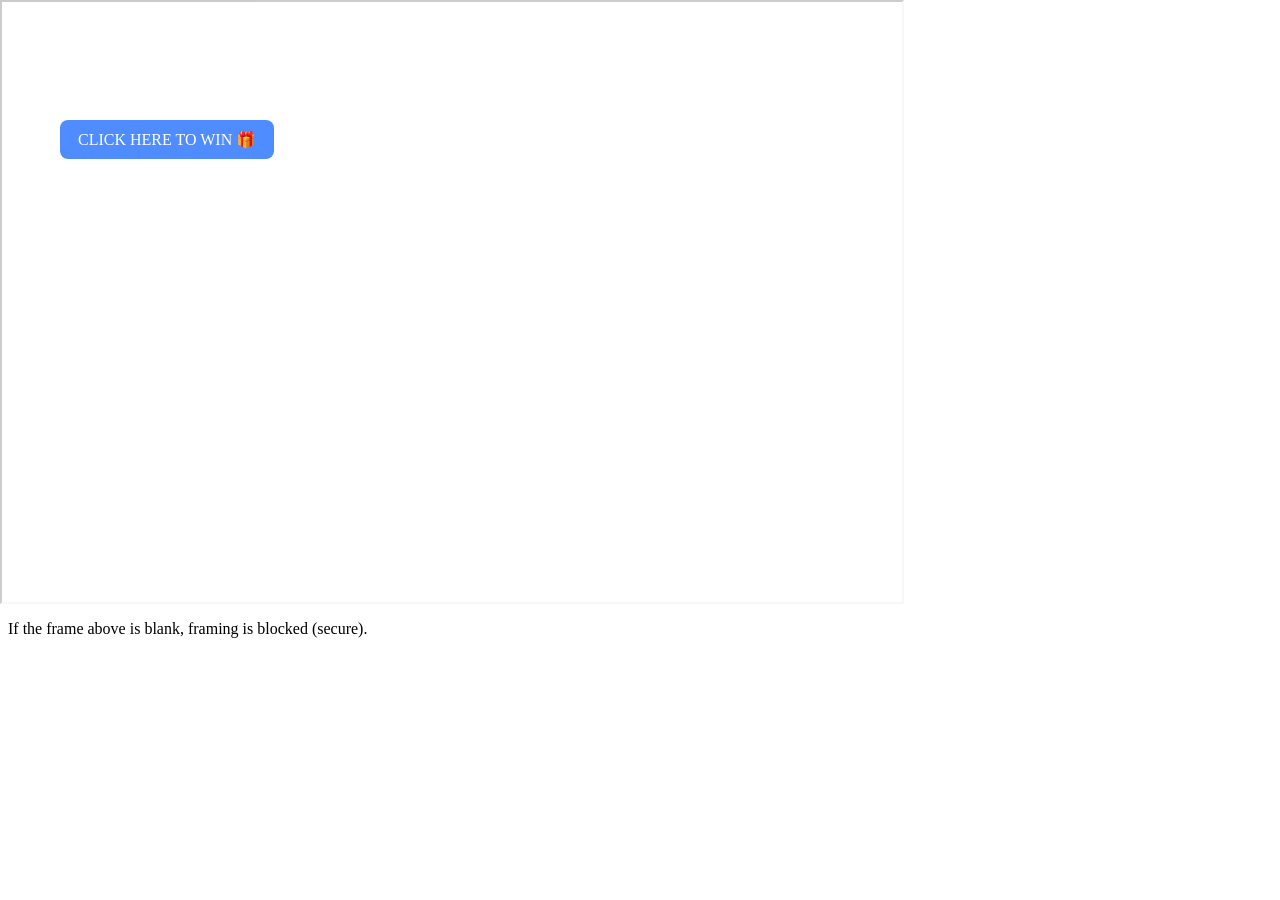
<file: vulnerable_demo/04_clickjacking_frame.html>
<!doctype html>
<!-- ========================================================================
     LAB-ONLY — Clickjacking (CWE-1021) proof-of-concept.

     Serve this from any origin and open it in a browser.

     AGAINST A VULNERABLE BUILD (no X-Frame-Options / no frame-ancestors):
       the SecureShare dashboard renders inside the iframe below; an attacker
       overlays a decoy button over the real "Delete" control (UI redressing).

     AGAINST THE SECURE BUILD (this repo):
       the browser refuses to render the frame —
         "Refused to display '…' in a frame because it set
          'X-Frame-Options' to 'DENY'."
       and CSP 'frame-ancestors none' blocks it as defence-in-depth.
       The iframe stays blank -> attack fails.
     ==================================================================== -->
<html lang="en">
<head>
  <meta charset="utf-8">
  <title>Clickjacking test harness</title>
  <style>
    .decoy{position:absolute;top:120px;left:60px;z-index:2;
           background:#4f8cff;color:#fff;padding:10px 18px;border-radius:8px}
    iframe{position:absolute;top:0;left:0;opacity:0.5;width:900px;height:600px}
  </style>
</head>
<body>
  <div class="decoy">CLICK HERE TO WIN 🎁</div>
  <iframe src="http://127.0.0.1:5000/dashboard"></iframe>
  <p style="margin-top:620px">If the frame above is blank, framing is blocked (secure).</p>
</body>
</html>
</file>
